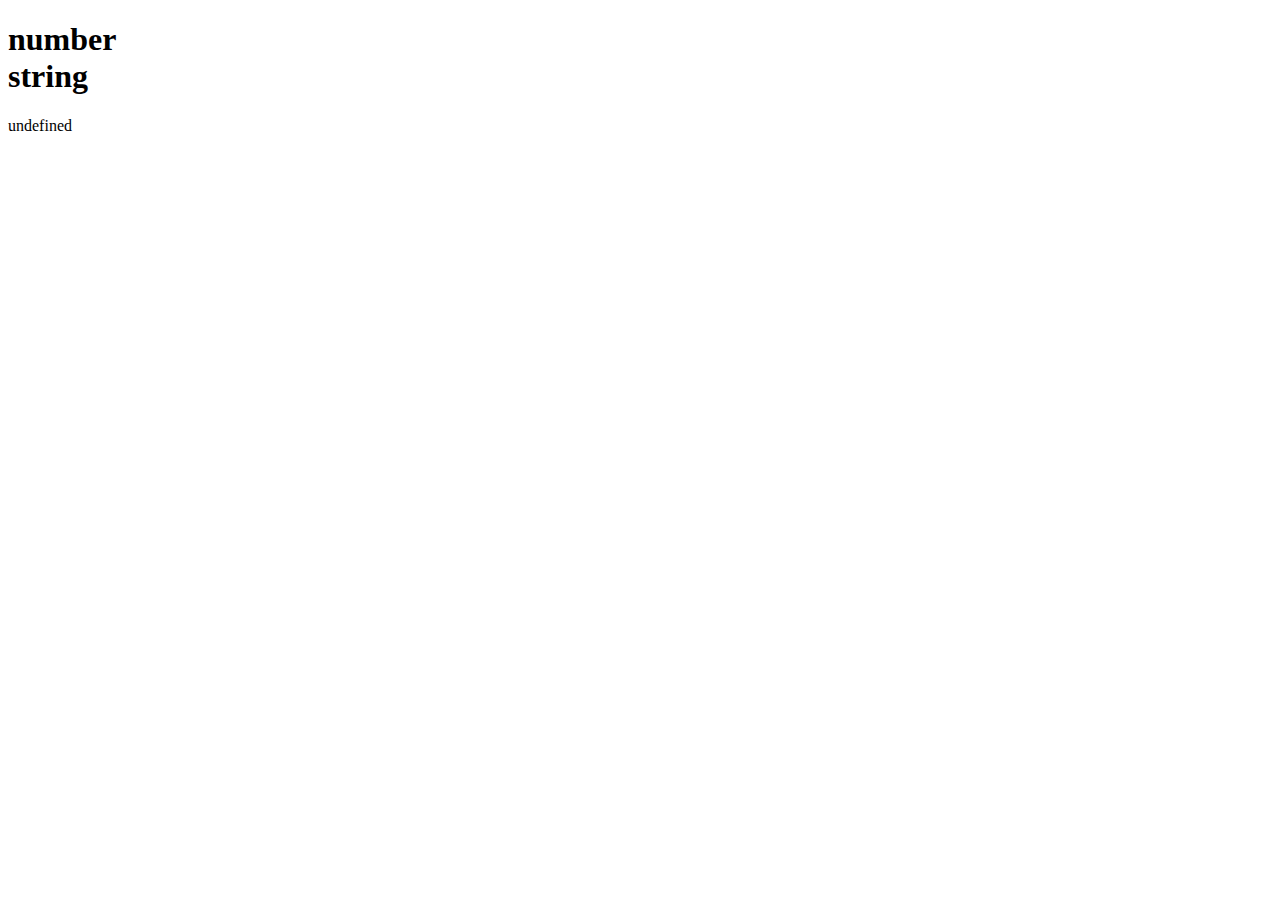
<file: datatype.html>
<!DOCTYPE html>
<html lang="en">
<head>
    <meta charset="UTF-8">
    <meta http-equiv="X-UA-Compatible" content="IE=edge">
    <meta name="viewport" content="width=device-width, initial-scale=1.0">
    <title>Document</title>
</head>
<body>
    <h1 id="demo1"></h1>
    <p id="Demo"> </p> 
   <script>
        var x =  4 - 25 + "Rupesh";
        //set undefined value *remove undefined
          x = undefined ;
        document.getElementById("Demo").innerHTML = x;
    </script>

    <script>
        document.getElementById("demo1").innerHTML = typeof 20 + "<br/>" + typeof "abc";
    </script>
</body>
</html>
</file>
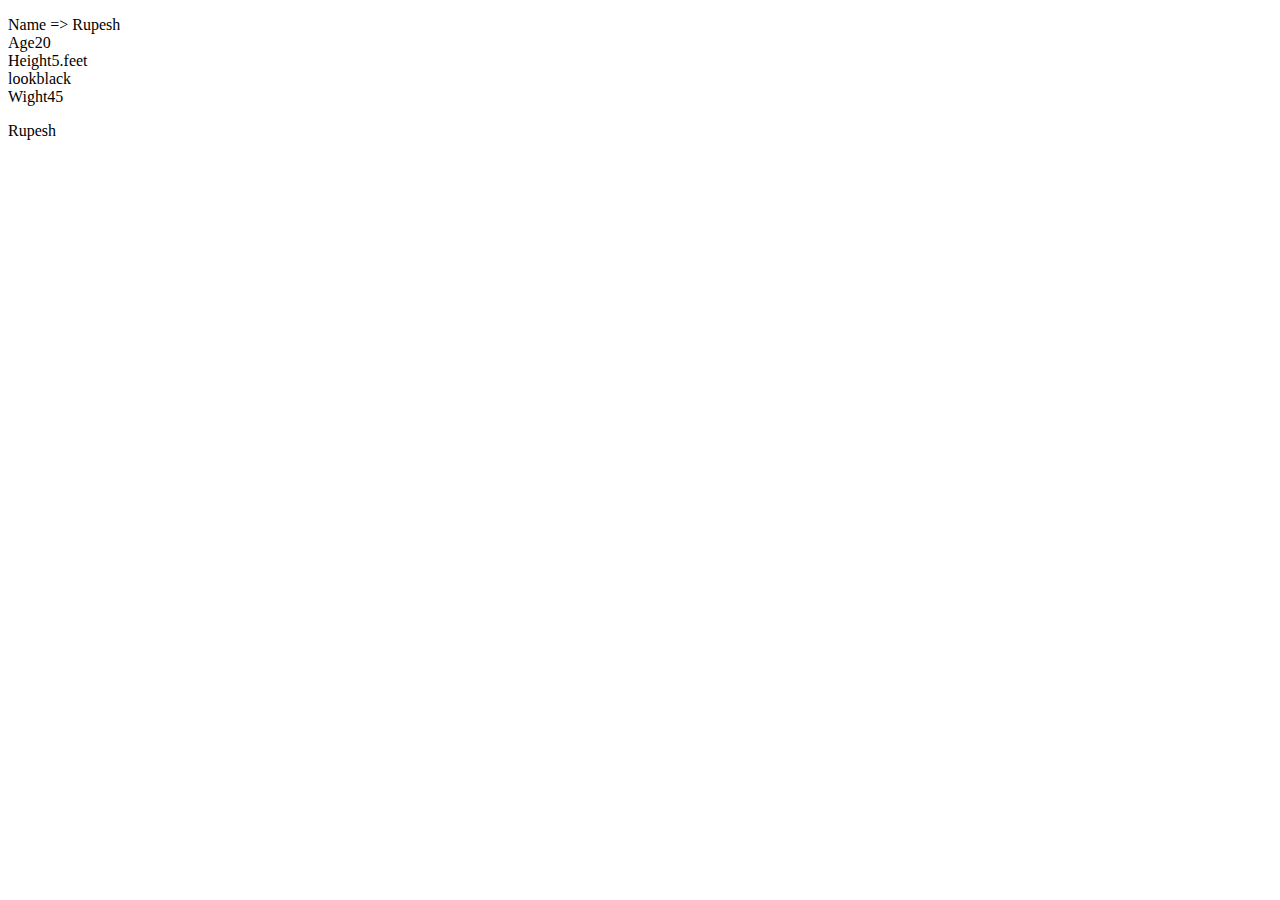
<file: object.html>
<!DOCTYPE html>
<html lang="en">
<head>
    <meta charset="UTF-8">
    <meta http-equiv="X-UA-Compatible" content="IE=edge">
    <meta name="viewport" content="width=device-width, initial-scale=1.0">
    <title>Document</title>
</head>
<body>
    <p id="Demo"></p>
    <p id="Demo1"></p>
    <script>
        var person =
        {
        name : "Rupesh",
        age : 20,
        height : "5.feet",
        look : "black",
        wight : 45,    
        };
        document.getElementById("Demo").innerHTML = "Name =>"+"&nbsp" + person.name +"<br/>"+ "Age" + person.age + "<br/>"+
        "Height" + person.height +"<br/>"+ "look" + person.look +"<br/>"+ "Wight" + person.wight;
        document.getElementById("Demo1").innerHTML = person["name"];
    </script>
    
</body>
</html>
</file>
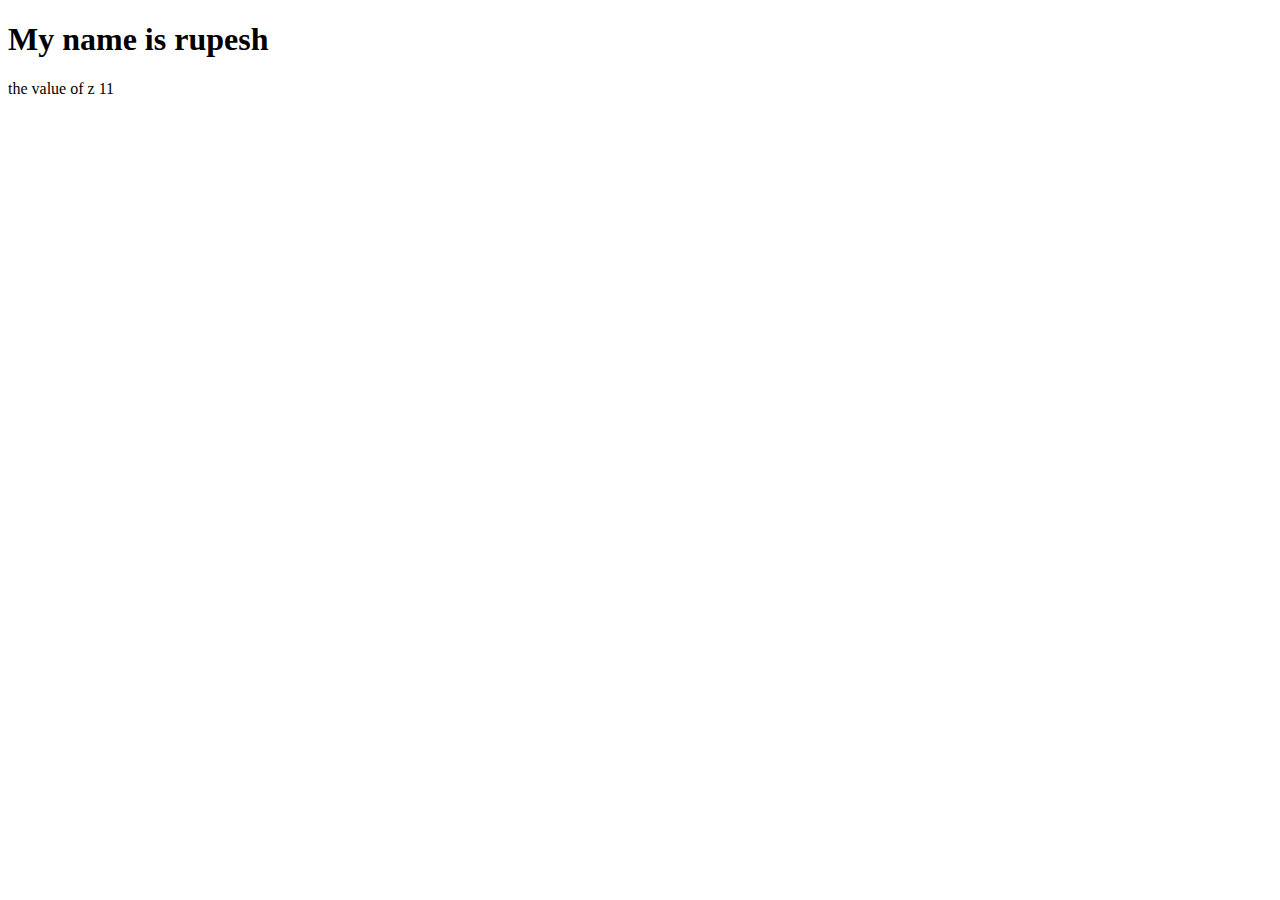
<file: Statements.html>
<!DOCTYPE html>
<html lang="en">
<head>
    <meta charset="UTF-8">
    <meta http-equiv="X-UA-Compatible" content="IE=edge">
    <meta name="viewport" content="width=device-width, initial-scale=1.0">
    <title>Document</title>
</head>
<body>
    <h1 id="String"></h1>
    <p id="Demo"></p>
    <script> 
    var x = 5;
    var y = 6;
    var z = x + y;
    document.getElementById("Demo").innerHTML = " the value of z" + " "+ z;
    </script>

    <script>
    var name = 'My name is rupesh ';
    document.getElementById("String").innerHTML = name ;
    </script>
</body>
</html>
</file>
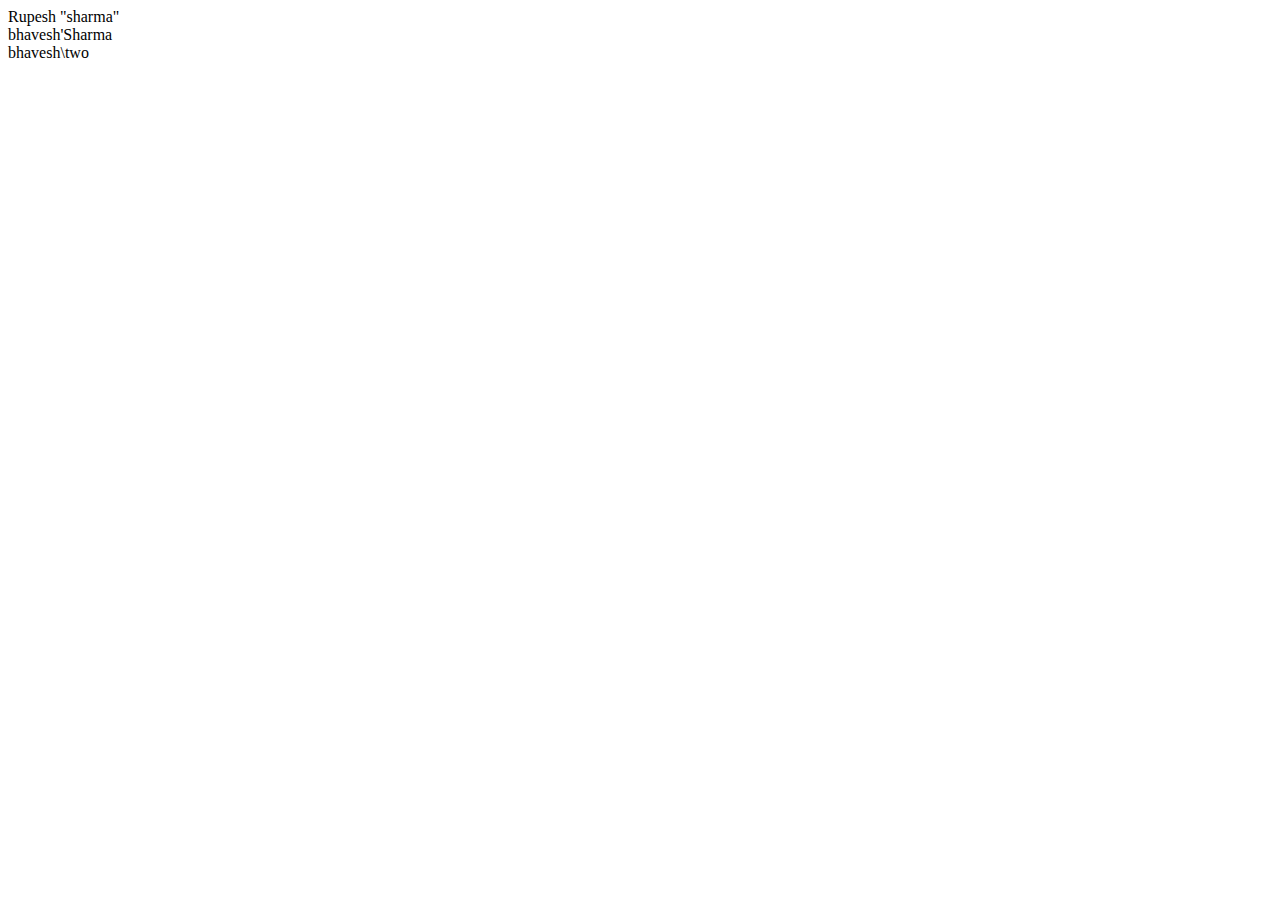
<file: string.html>
<!DOCTYPE html>
<html lang="en">
<head>
    <meta charset="UTF-8">
    <meta http-equiv="X-UA-Compatible" content="IE=edge">
    <meta name="viewport" content="width=device-width, initial-scale=1.0">
    <title>Document</title>
</head>
<body>
    <script>
        var x = "Rupesh \"sharma\"";
        var y = 'bhavesh\'Sharma';
        var z = "bhavesh\\two";
        document.write(x +"<br/>" + y + "<br/>" + z)
       
    </script>
    
</body>
</html>
</file>
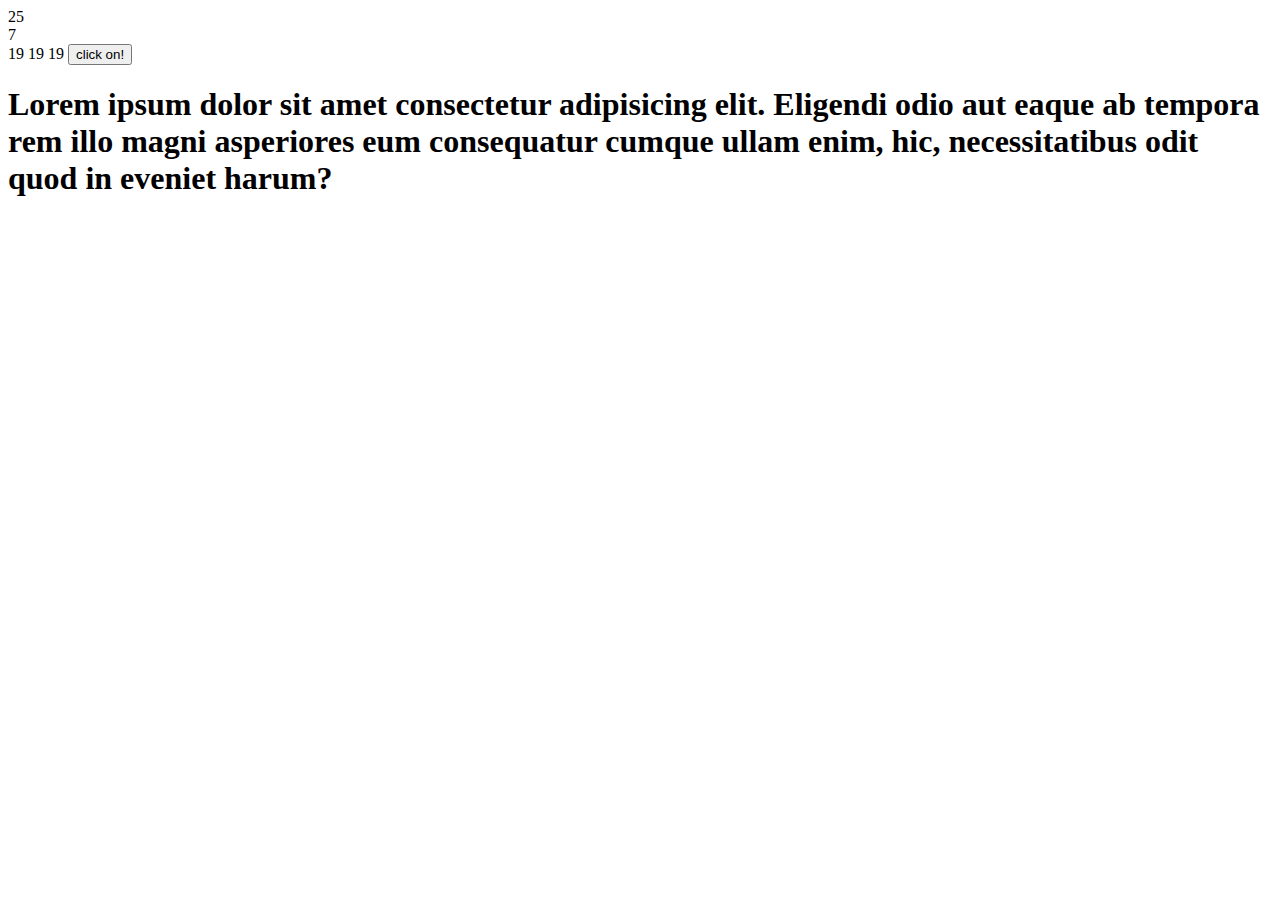
<file: stringM.html>
<!DOCTYPE html>
<html lang="en">
<head>
    <meta charset="UTF-8">
    <meta http-equiv="X-UA-Compatible" content="IE=edge">
    <meta name="viewport" content="width=device-width, initial-scale=1.0">
    <title>Document</title>
    <script scr="app.js"></script>
</head>
<body>
    <script>
        var name = "rupesh sharma last rupesh";
        var store = name.length; 
        search = name.indexOf("sharma");
        var lastSearch = name.lastIndexOf("rupesh");
        document.write(store,"<br/>", search, "<br/>", lastSearch);
    </script>
    
    <script>
        var name2 = "i am a boy let the know me know i";
        storeSecond = name2.lastIndexOf("know", 20);
        document.write(storeSecond);
    </script>
    <script>
        var nameSearch = "i am a boy let the know me know i";
        storeThird = nameSearch.search("know");
        document.write(storeThird);
    </script>
    <script>
        function myFunction()
        {
          var rel = document.getElementById("demo").innerHTML;
          var text = rel.replace("Lorem","Bhavesh");
          document.getElementById("demo").innerHTML = text;
        }
    </script>
    <button onclick="myFunction()">click on!</button>
    <h1 id="demo">Lorem ipsum dolor sit amet consectetur adipisicing elit. Eligendi odio aut eaque ab tempora rem illo magni asperiores eum consequatur cumque ullam enim, hic, necessitatibus odit quod in eveniet harum?</h1>
</body>
</html>
</file>
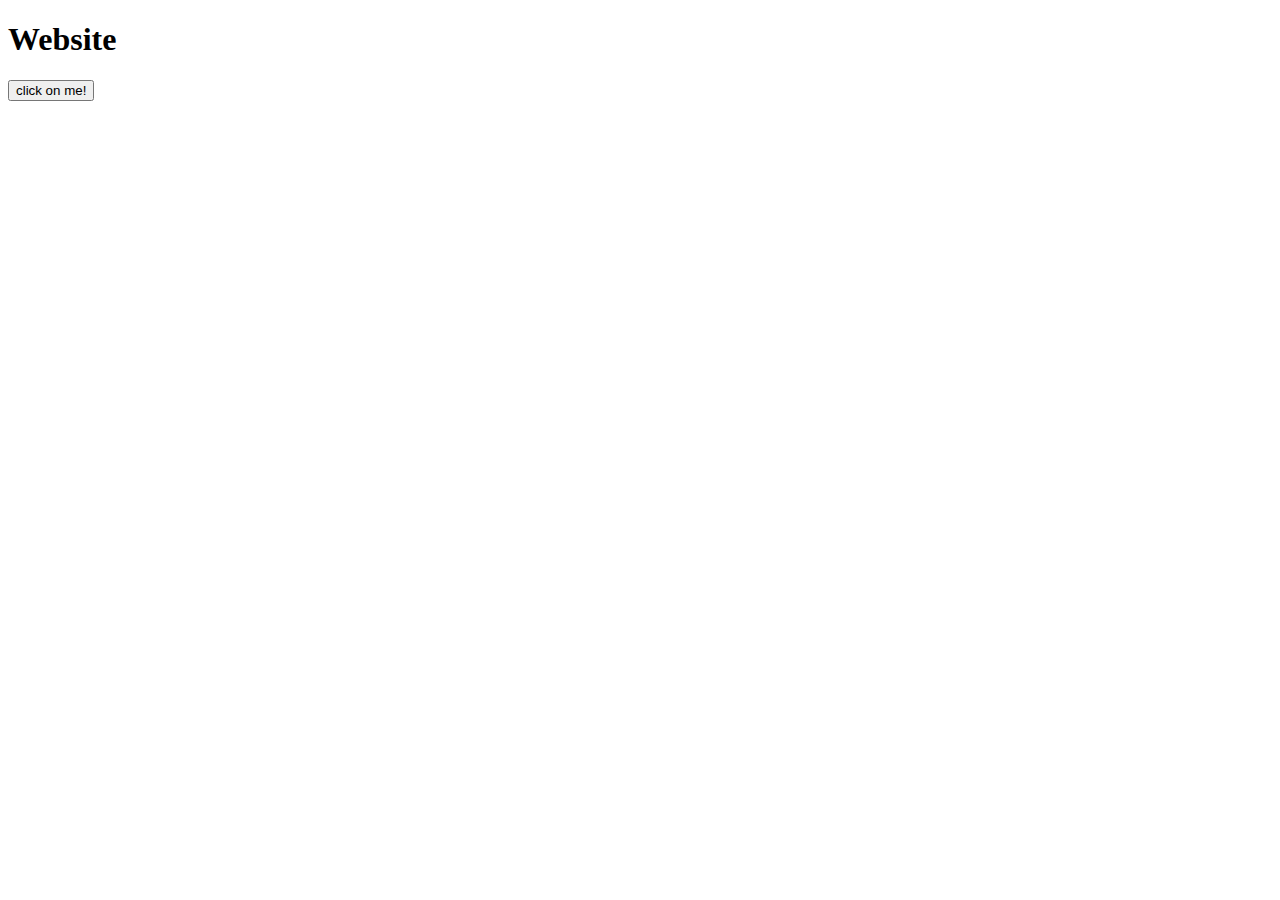
<file: style.html>
<!DOCTYPE html>
<html lang="en">
<head>
    <meta charset="UTF-8">
    <meta http-equiv="X-UA-Compatible" content="IE=edge">
    <meta name="viewport" content="width=device-width, initial-scale=1.0">
    <title>Document</title>
</head>
<body>
    <h1 id="Demo">Website</h1>
    <button onclick="style()">click on me!</button>
    <script>
        function style() {
            document.getElementById("Demo").style.color ="blue";
        }
    </script>
</body>
</html>
</file>
